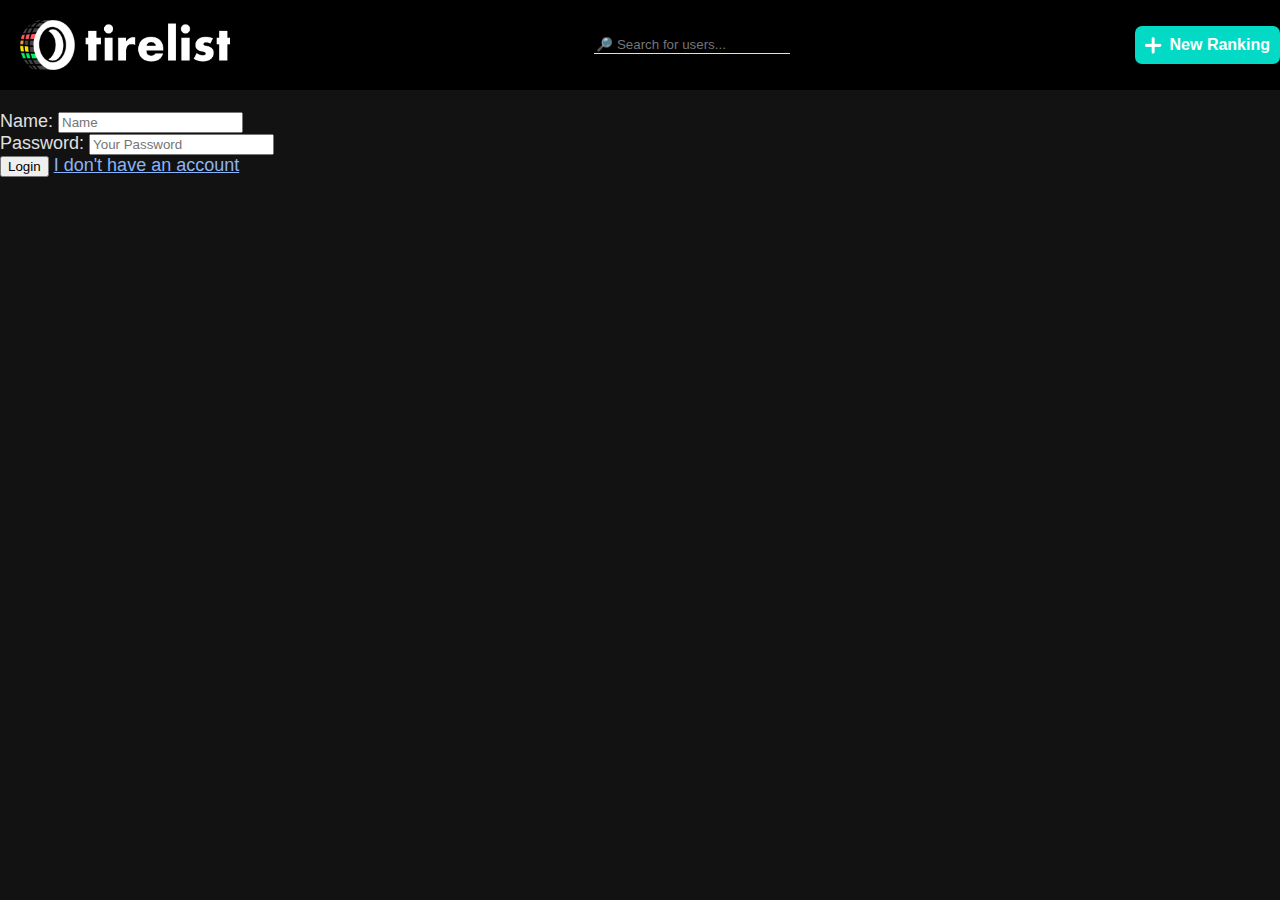
<file: list.html>
<!DOCTYPE html>
<html lang="en">
<head>
    <meta charset="UTF-8">
    <title>Main</title>
    <link rel="stylesheet" href="css/global.css">
    <link rel="stylesheet" href="css/main.css">
    <link rel="stylesheet" href="css/nav-bar.css">
    <script src="js/global.js" type="module"></script>
    <script src="js/main.js" type="module"></script>
</head>
<body>
    <div id="global-grid">
        <div id="nav-bar"></div>
        <div id="main">
            Make your list here
        </div>
    </div>
</body>
</html>
</file>
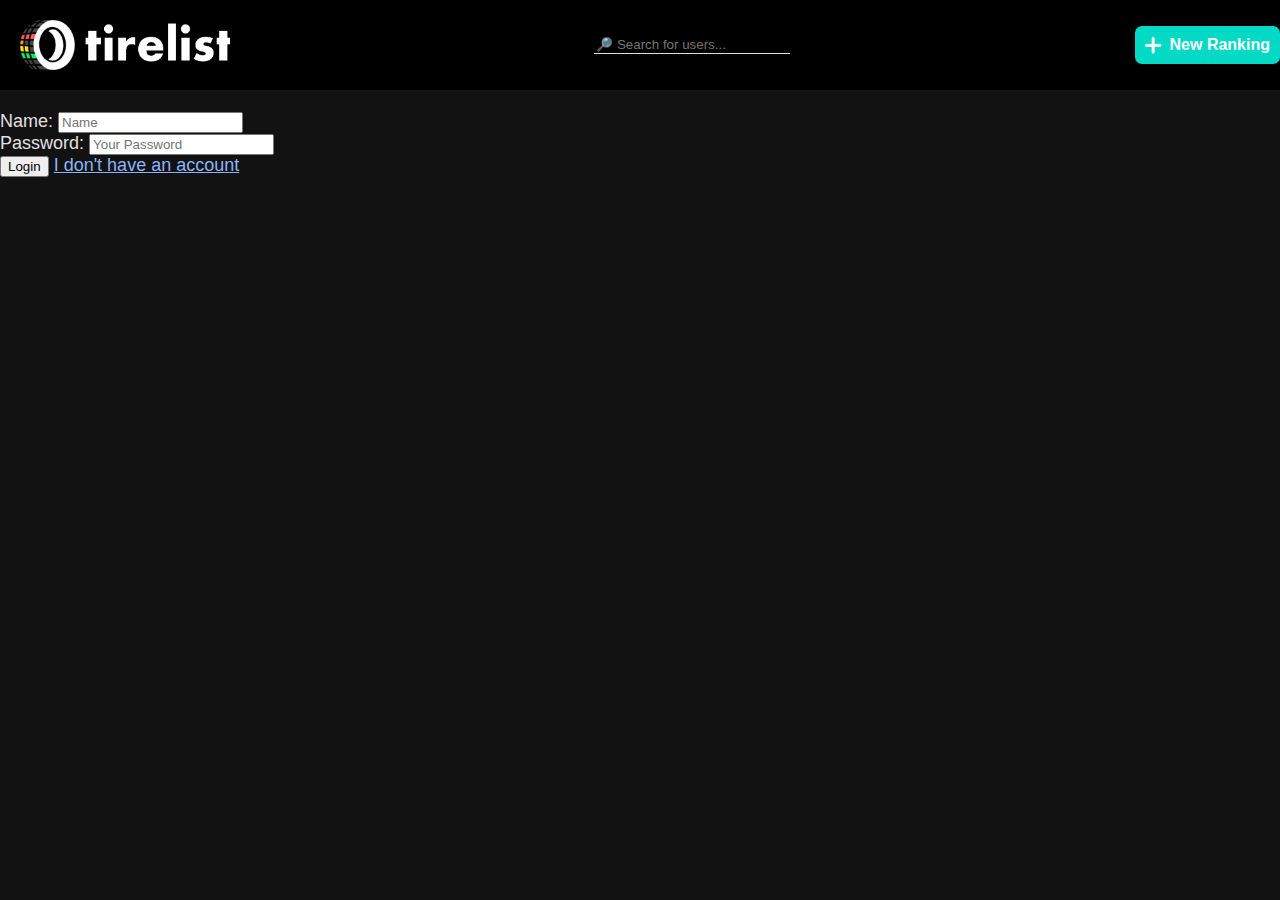
<file: login.html>
<!DOCTYPE html>
<html lang="en">
  <head>
    <meta charset="UTF-8" />
    <title>Login</title>
    <link rel="stylesheet" href="css/global.css" />
    <link rel="stylesheet" href="css/nav-bar.css" />
    <script src="js/login.js" type="module"></script>
    <script src="js/global.js" type="module"></script>
  </head>

  <body>
    <div id="global-grid">
      <div id="nav-bar"></div>
      <div id="main">
        <br />
        <div id="name-container">
          <label for="user-name">Name: </label>
          <input id="user-name" type="text" placeholder="Name" />
        </div>
        <div id="password-container">
          <label for="password">Password: </label>
          <input id="password" type="password" placeholder="Your Password" />
        </div>
        <div>
          <button id="login">Login</button>
          <a href="register.html">I don't have an account</a>
        </div>
      </div>
    </div>
  </body>
</html>
</file>
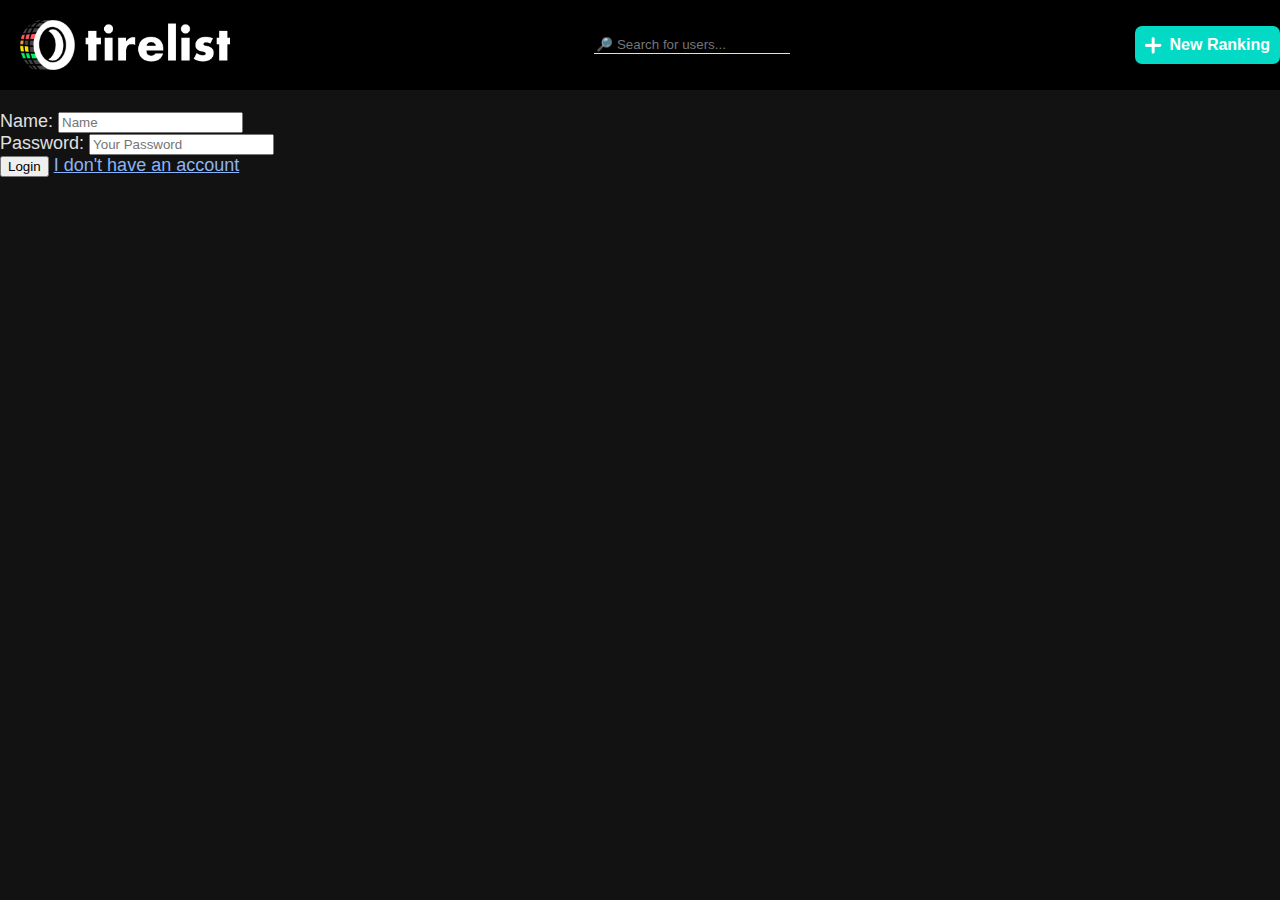
<file: main.html>
<!DOCTYPE html>
<html lang="en">
<head>
    <meta charset="UTF-8">
    <title>Main</title>
    <link rel="stylesheet" href="css/global.css">
    <link rel="stylesheet" href="css/main.css">
    <script src="js/global.js" type="module"></script>
    <script src="js/main.js" type="module"></script>
</head>
<body>
    <div id="main-grid">
        <div id="header">

        </div>
        <div id="main">

        </div>
    </div>
</body>
</html>
</file>
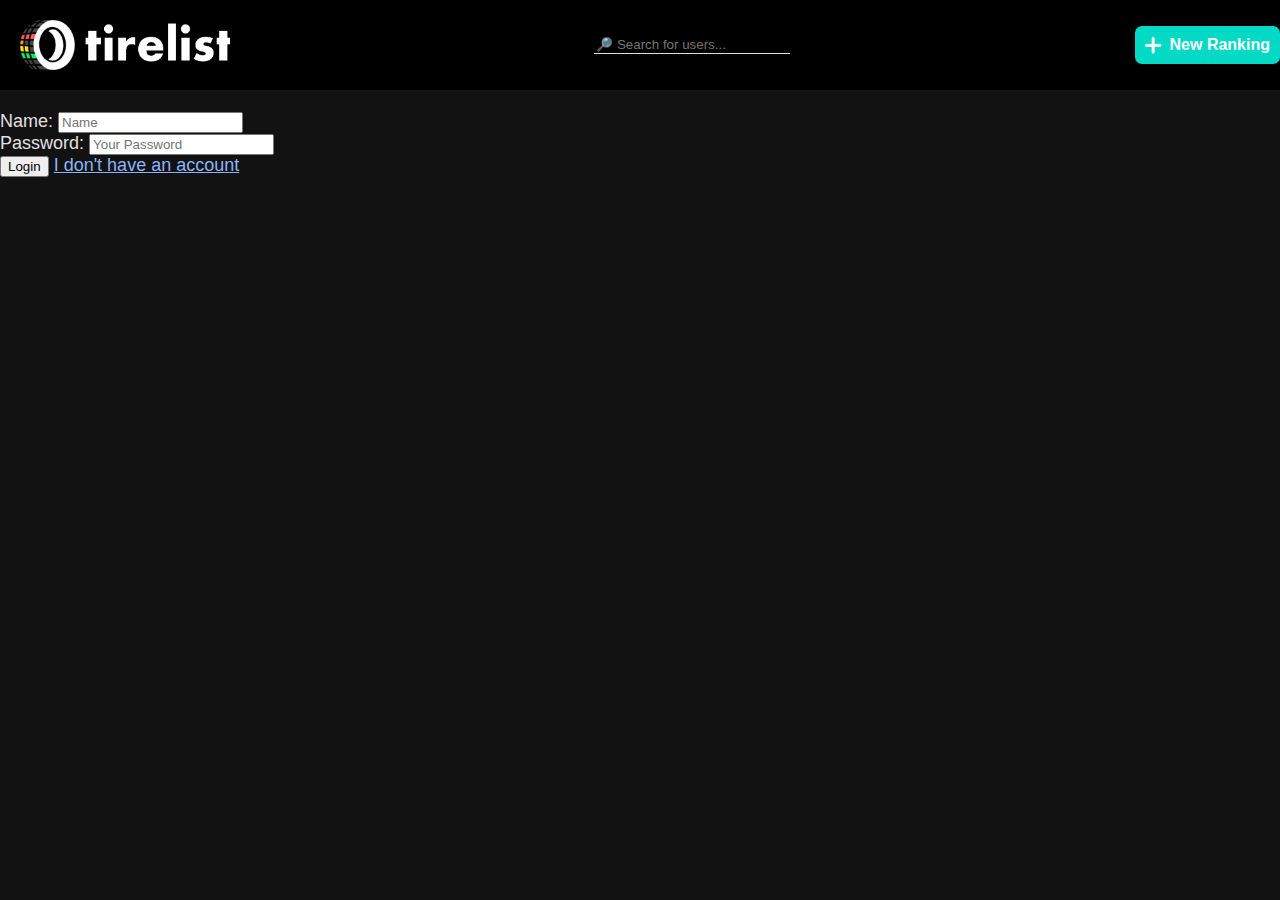
<file: ranking-edit.html>
<!DOCTYPE html>
<html lang="en">
<head>
    <meta charset="UTF-8">
    <title>Profile</title>
    <link rel="stylesheet" href="css/ranking.css">
    <link rel="stylesheet" href="css/global.css">
    <link rel="stylesheet" href="css/nav-bar.css">
    <link rel="stylesheet" href="css/main.css">
    <script src="js/global.js" type="module"></script>
    <script src="js/ranking-edit.js" type="module"></script>

</head>
<body>
    <div id="global-grid" >
        <div id="nav-bar"></div>
        <div id="main">
            <div id="ranking-container">
                <h1 id="title"></h1>
                <div id="description"></div>
                <div id="created-at"></div>
                <div id="username"></div>
                <div id="delete-ranking"></div>
            </div>
            <div id="ranking-grid"></div>
        </div>
    </div>

</body>
</html>
</file>
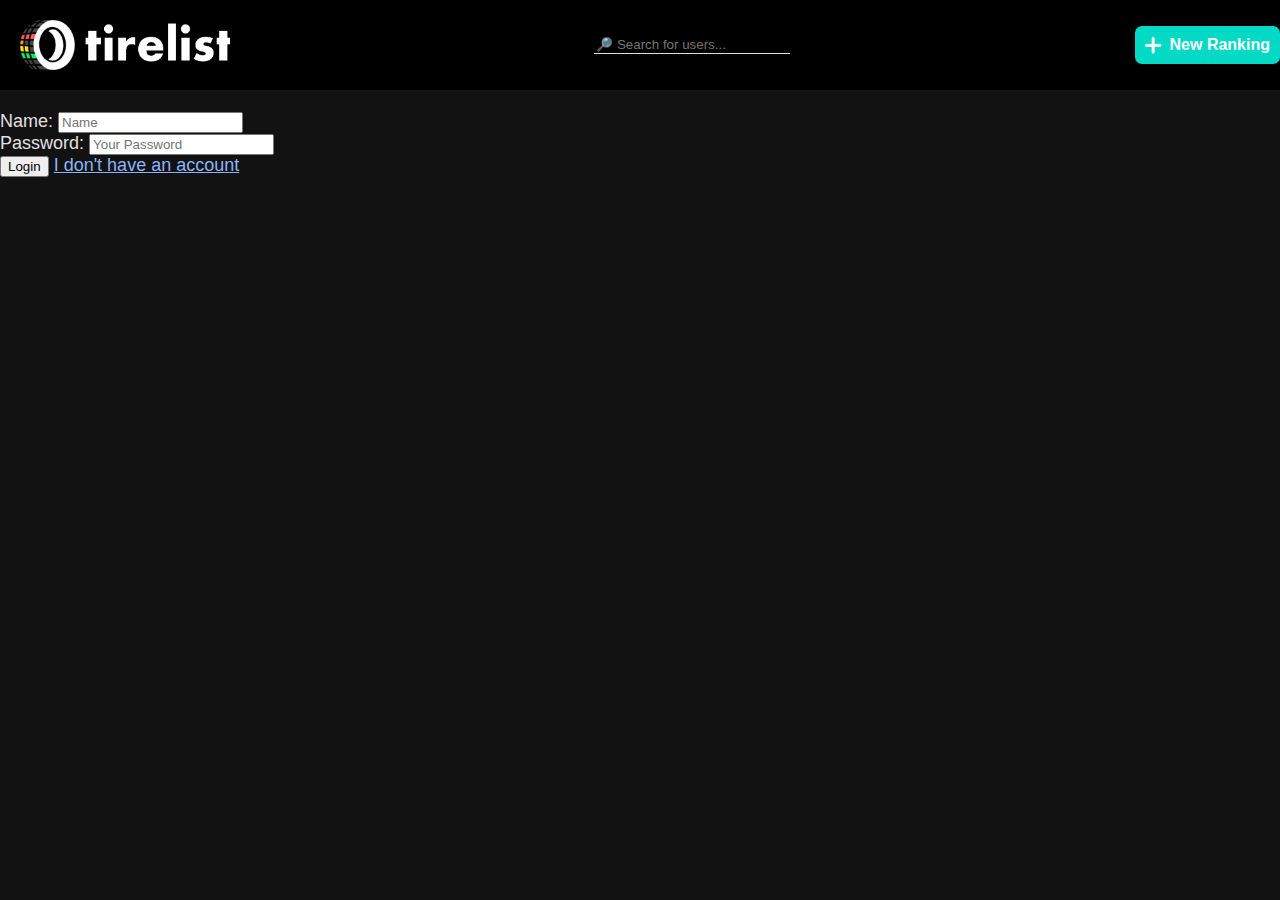
<file: ranking-new.html>
<!DOCTYPE html>
<html lang="en">
<head>
    <meta charset="UTF-8">
    <title>Main</title>
    <link rel="stylesheet" href="css/global.css">
    <link rel="stylesheet" href="css/main.css">
    <link rel="stylesheet" href="css/nav-bar.css">
    <script src="js/global.js" type="module"></script>
    <script src="js/ranking-new.js" type="module"></script>
</head>
<body>
    <div id="global-grid">
        <div id="nav-bar"></div>
        <div id="main">

            <div id="title-container">
                <label for="title">Title: </label>
                <input id="title" class="input-field" type="text" required placeholder="Title">
                <div id="title-error-field" class="error-field invisible">The title must be 4-60 characters long</div>
            </div>

            <div id="description-container">
                <label for="description">Description: </label>
                <textarea id="description" class="input-field"> </textarea>
                <div id="description-error-field" class="error-field invisible">The description must be 1-300 characters long (optional)</div>
            </div>

            <label for="tiers">Tiers: </label>

            <div id="tier">

                <div id="tier-title-container">
                    <label for="tier-title">Title: </label>
                    <input id="tier-title" class="input-field" type="text" required placeholder="Tier Title">
                    <div id="tier-title-error-field" class="error-field invisible">The title must be 4-60 characters long</div>
                </div>

                <div id="tier-content-container">
                    <label for="add-item">Item: </label> 
                    <input id="item" class="input-field" type="text" required placeholder="Item">
                    <div id="item-error-field" class="error-field invisible">The item must be longer than 1 character</div>
                    <button id="add-item-button">Add Item</button>
                    <div id="all-items"></div>
                </div>

                <button id="add-tier">Add Tier</button>

            </div>
            <button id="create">Create</button>
        </div>
    </div>
</body>
</html>
</file>
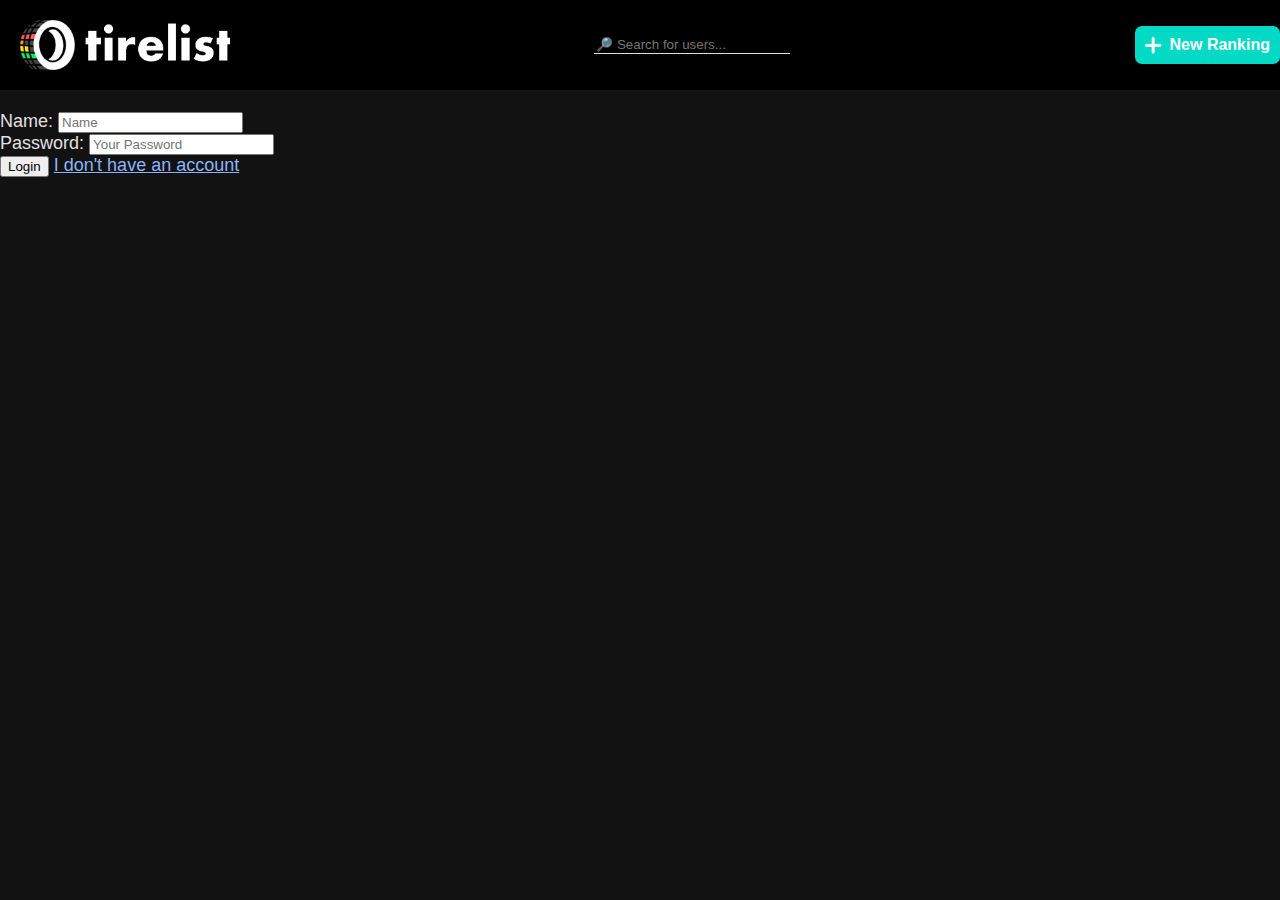
<file: ranking-overview.html>
<!DOCTYPE html>
<html lang="en">
<head>
    <meta charset="UTF-8">
    <title>Profile</title>
    <link rel="stylesheet" href="css/profile.css">
    <link rel="stylesheet" href="css/global.css">
    <link rel="stylesheet" href="css/nav-bar.css">
    <link rel="stylesheet" href="css/main.css">
    <script src="js/global.js" type="module"></script>
    <script src="js/ranking-overview.js" type="module"></script>

</head>
<body>
    <div id="global-grid" >
        <div id="nav-bar"></div>
        <div id="main">
            <div id="title"></div>
            <div id="ranking-preview-grid"></div>
        </div>
    </div>

</body>
</html>
</file>
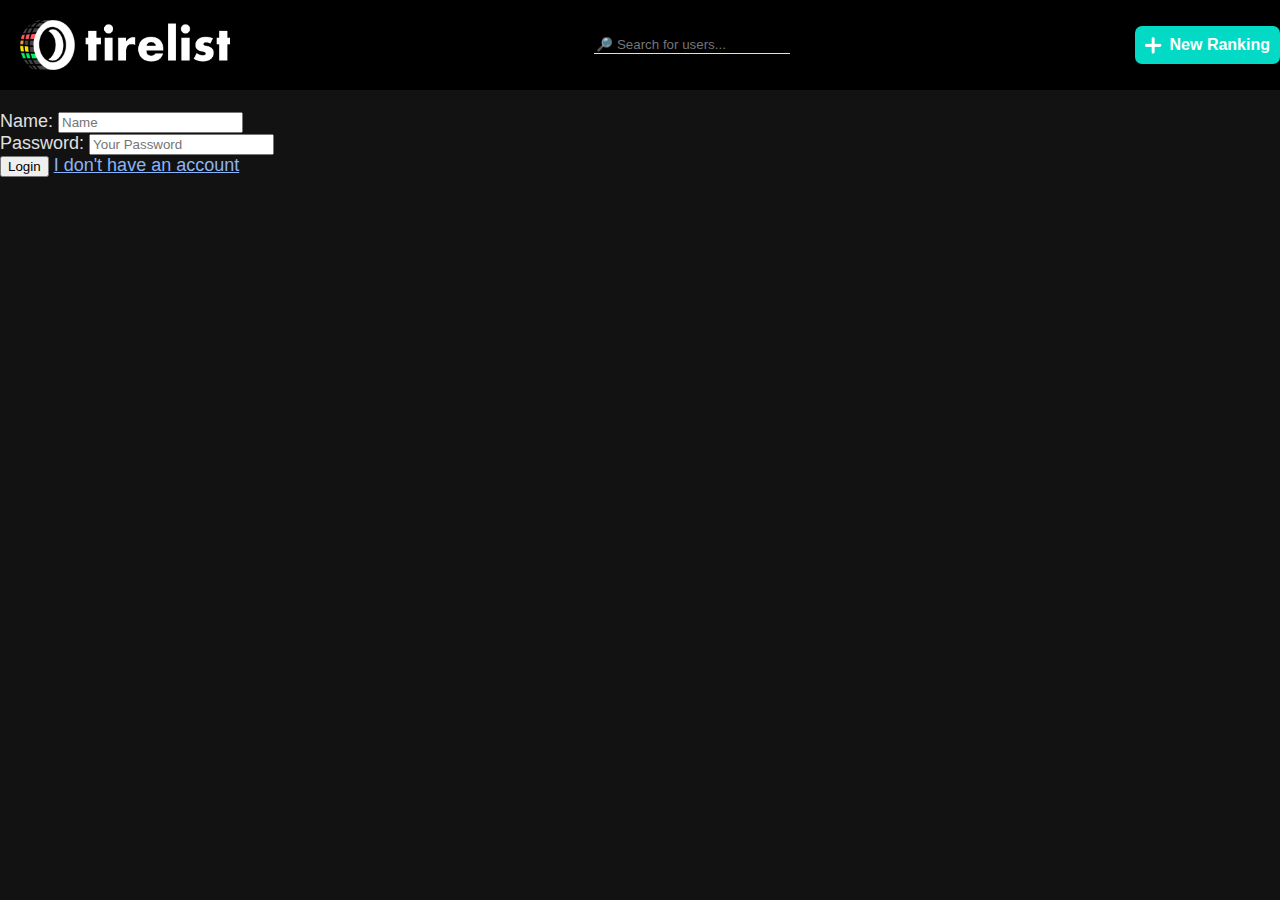
<file: ranking.html>
<!DOCTYPE html>
<html lang="en">
  <head>
    <meta charset="UTF-8" />
    <title>Profile</title>
    <link rel="stylesheet" href="css/ranking.css" />
    <link rel="stylesheet" href="css/global.css" />
    <link rel="stylesheet" href="css/nav-bar.css" />
    <link rel="stylesheet" href="css/main.css" />
    <script src="js/global.js" type="module"></script>
    <script src="js/ranking.js" type="module"></script>
  </head>
  <body>
    <div id="global-grid">
      <div id="nav-bar"></div>
      <div id="main">
        <h1 id="title"></h1>
        <div id="description"></div>
        <div id="created-at"></div>
        <div id="updated-at"></div>
        <div id="username"></div>
        <div id="delete-ranking"></div>
        <div id="ranking-container"></div>
        <div id="edit-container" style="visibility: hidden">
          <div id="edit-notice">Simply drag and drop to rearrange items</div>
          <button
            id="save-button"
            style="background-color: var(--border-color)"
          ></button>
        </div>
      </div>
    </div>
  </body>
</html>
</file>
<file: css/global.css>
html, body {
    --background-color: #121212;
    --navbar-color: #000000;
    --primary-text-color: #E0E0E0;
    --secondary-text-color: #B0B0B0;
    --accent-color-1: #BB86FC;
    --accent-color-2: #03DAC6;
    --link-color: #8AB4F8;
    --button-background-color: #333333;
    --button-text-color: white;
    --border-color: #444444;
    --error-color: red;

    height: 100%;
    margin: 0;
    padding: 0;
    width: 100%;
    background-color: var(--background-color);
    color: var(--primary-text-color);
    font-family: 'Arial', sans-serif;
    font-size: large;
}

a {
     color: var(--link-color);
}

button:active {
    opacity: 0.8;
}

#global-grid {
    display: grid;
    grid-template-rows: 10% 90%;
    height: 100%;
}
#rankings-grid {
    display: grid;
    justify-content: start;
    grid-template-columns: repeat(auto-fill, minmax(200px, 1fr));
    gap: 20px;
    margin: 20px;
}

.ranking-container {
    display: flex;
    flex-direction: column;
    justify-content: flex-end;
    height: 200px;
    max-width: 300px;
    border-radius: 10%;
    background-color: var(--background-color);
    border: 1px solid var(--border-color);
    overflow: hidden;
    cursor: pointer;
    position: relative;
}

.bottom-container {
    display: flex;
    align-items: center;
    justify-content: center;
    height: 33%;
    width: 100%;
    background-color: var(--navbar-color);
}

.bottom-container:hover {
    background-color: var(--border-color);
}

.invalid {
    border: 2px solid var(--error-color) !important;
}
.invalid:focus-visible {
    border: 2px solid var(--error-color) !important;
}
.input-field {
    border: 2px solid var(--button-text-color);
}
.input-field:focus-visible {
    border: 2px solid var(--button-text-color);
}

.error-field {
    color: var(--error-color);
}
.invisible {
    visibility: hidden;
}
</file>
<file: css/main.css>
#header {
    margin: 20px;
}

#no-ranking-message {
    display: flex;
    flex-direction: column;
    align-items: center;
    justify-content: center;
    text-align: center;
    width: 100%;
    height: 80%;
    font-size: x-large;
}

.username {
    position: absolute;
    top: 10px;
    right: 10px;
    padding: 10px;
    border-radius: 10px;
}

.username:hover {
    color: var(--link-color);
    text-decoration: underline;
}
</file>
<file: css/nav-bar.css>
#nav-bar {
  display: flex;
  flex-direction: row;
  justify-content: space-between;
  align-items: center;
  background-color: var(--navbar-color);
}

#icon {
  background-image: url("../assets/icon.png");
  background-repeat: no-repeat;
  background-size: cover;
  height: 50px;
  width: 210px;
  margin: 20px;
  cursor: pointer;
}

#search-bar {
  margin: 20px;
  color: var(--primary-text-color);
  background-color: var(--navbar-color);
  border: none;
  border-bottom: 1px solid var(--primary-text-color);
  min-width: 15%;
}

#search-bar:focus-visible {
  outline: none;
  border-bottom: 2px solid var(--primary-text-color);
}

#avatar {
  background-color: var(--accent-color-1);
  padding: 12px 16px;
  border-radius: 30px;
  margin: 20px;
  cursor: pointer;
}

#new-ranking-button,
#login-button {
  display: flex;
  align-items: center;
  justify-content: center;
  background-color: var(--accent-color-2);
  color: white;
  font-weight: bold;
  font-size: medium;
  border: none;
  border-radius: 7px;
  min-height: 25%;
  padding: 10px;
  cursor: pointer;
}

#new-ranking-button img {
  margin-right: 8px;
  width: 17px;
  height: 17px;
  object-fit: contain;
}

#login-button {
  width: 100px;
  margin-right: 20px;
}

#right-container {
  display: flex;
  align-items: center;
  justify-content: center;
}

#drop-down {
  position: absolute;
}

.drop-down-item {
  border: 1px solid var(--primary-text-color);
  cursor: pointer;
  z-index: 1;
}
</file>
<file: css/ranking.css>
#main {
    display: flex;
    flex-direction: column;
    margin: 20px;
    gap: 20px;
}

#ranking-container {
    display: flex;
    flex-direction: column;
    width: 100%;
    margin: 0 auto;
    gap: 10px;
}

#title, #description {
    display: flex;
    flex-direction: row;
    gap: 20px;
}

.tier-grid {
    display: grid;
    grid-template-columns: repeat(auto-fill, minmax(200px, 1fr));
}

.item-container, .blank-item {
    display: flex;
    height: 100px;
    max-width: 300px;
    text-align: center;
    align-content: center;
    background-color: var(--navbar-color);
    position: relative;
}

.ranking-color-picker {
    position: absolute;
    bottom: 1px;
    left: 1px;
    cursor: pointer;
}

.drop-down-container {
    position: absolute;
    visibility: hidden;
    top: 10px;
    right: -30px;
}

.edit-icon {
    content: url('../assets/edit-icon.png');
    width: 15px;
    height: 15px;
    cursor: pointer;
}

.ranking-drop-down-item {
    background-color: var(--border-color);
    padding: 10px;
    cursor: pointer;
}

.ranking-drop-down-item:hover {
    background-color: var(--accent-color-2);
}

.content-item {
    color: var(--primary-text-color);
    background-color: transparent;
    font-size: medium;
    border: none;
    text-align: center;
}

.title-item {
    color: var(--primary-text-color);
    font-size: medium;
    border: none;
    font-weight: bold;
    text-align: center;
}

#delete-ranking {
    color: var(--error-color);
}

#delete-ranking:hover {
    color: var(--error-color);
    text-decoration: underline;
    cursor: pointer;
}

#edit-container {
    display: flex;
    flex-direction: row;
    align-items: center;
    justify-content: center;
    text-align: center;
    width: 100%;
    padding-bottom: 20px;
}

#save-button {
    display: flex;
    align-items: center;
    justify-content: center;
    color: white;
    font-weight: bold;
    font-size: medium;
    border: none;
    border-radius: 7px;
    min-height: 25%;
    padding: 10px;
    margin-left: 20px;
    cursor: pointer;
    pointer-events: none;
}
</file>
<file: css/profile.css>
#no-ranking-message {
  display: flex;
  flex-direction: column;
  align-items: center;
  justify-content: center;
  text-align: center;
  width: 100%;
  height: 50%;
  font-size: x-large;
}

#profile-container {
  display: flex;
  flex-direction: column;
  margin: 20px;
  gap: 20px;
}

#display-name,
#profile-name,
#description {
  display: flex;
  flex-direction: row;
  gap: 20px;
}

.edit-icon {
  content: url("../assets/edit-icon.png");
  width: 15px;
  max-width: 15px;
  cursor: pointer;
}
</file>
